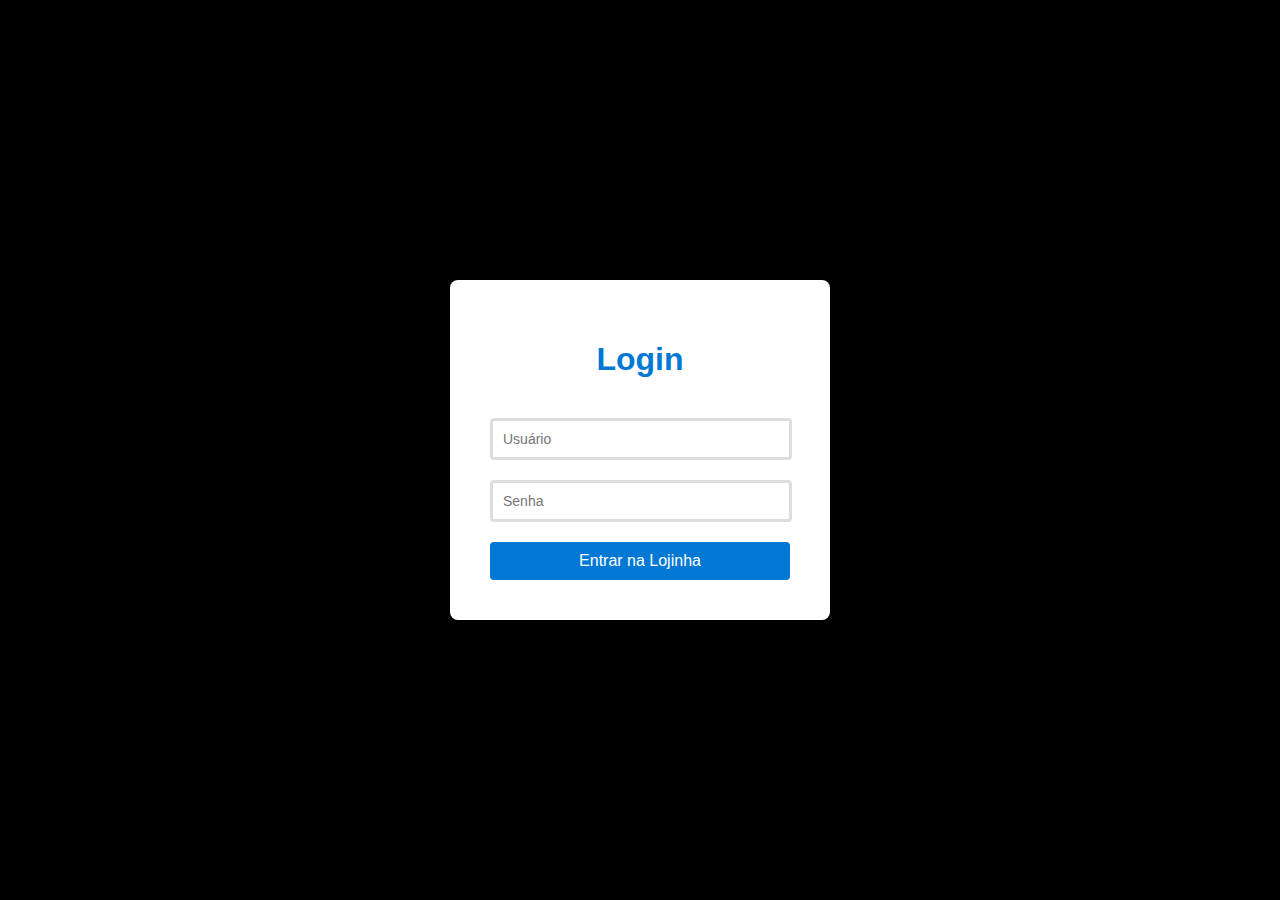
<file: login.html>
<!DOCTYPE html>
<html lang="pt-BR">
<head>
    <meta charset="UTF-8">
    <meta name="viewport" content="width=device-width, initial-scale=1.0">
    <title>Login Loja</title>
    <link rel="stylesheet" href="login.css">
    <script defer src="login.js"></script>
</head>
<body>
    <div class="login-container">
        <h1>Login</h1>
        <form onsubmit="event.preventDefault(); app();">
            <input type="text" id="username" placeholder="Usuário" required />
            <input type="password" id="password" placeholder="Senha" required />
            <button type="submit">Entrar na Lojinha</button>
        </form>
    </div>
</body>
</html>
</file>
<file: login.css>
body {
    font-family: Arial, sans-serif;
    background-color: #000000;
    display: flex;
    justify-content: center;
    align-items: center;
    height: 100vh;
    margin: 0;
}

.login-container {
    background: rgb(255, 255, 255);
    padding: 40px;
    border-radius: 8px;
    box-shadow: 0 2px 10px rgba(0, 0, 0, 0.1);
    text-align: center;
    width: 300px;
}

h1 {
    margin-bottom: 40px;
    color: #0078d4;
}

input {
    width: 92%;
    padding: 10px;
    margin-bottom: 20px;
    border: 3px solid #ddd;
    border-radius: 4px;
    font-size: 14px;
}

button {
    width: 100%;
    padding: 10px;
    background-color: #0078d4;
    color: white;
    border: none;
    border-radius: 4px;
    font-size: 16px;
    cursor: pointer;
}

button:hover {
    background-color: #00477d;
}
</file>
